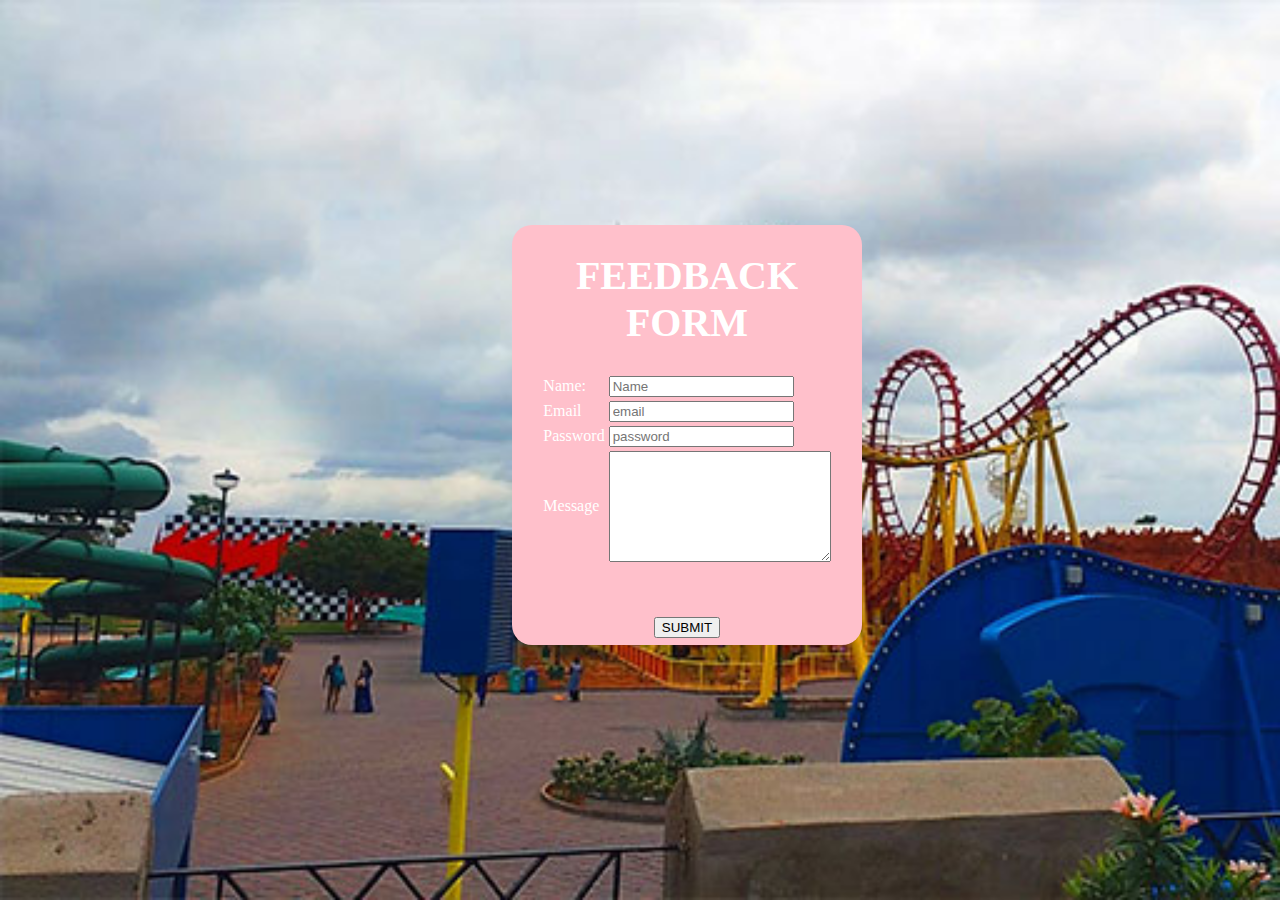
<file: feedback.html>
<html>
 <head>
 	<style type="text/css">
 		body{
       
	background: url("feedback.jpg") no-repeat;
	background-size: cover;
	color: white;
	
	

	  }
	  
	  .feedback{
	       background: pink;
		   width:350px;
		   height:420px;
		   position: absolute;
		   top: 25%;
		   left: 40%;
		   color: white;
		   border-radius: 20px
		   }
	  
	 h1{
	  font-size:40px;
	
	
	color:white;
	
	  }
	  a{
	padding: 12px 30px;
	border-radius: 4px;
	outline: none;
	text-transform: uppercase;
	font-size: 13px;
	font-weight: 500;
	text-decoration: none;
	letter-spacing: 1px;
	transition: all .5s ease
}
.bt{
	background: red;
	color: white
}
.bt:hover{
	background: green;
	color: black

}


	 </style>
	</head>

	 <body>
	 <div class="feedback">
	 <center>
	 	
	 	<h1> FEEDBACK FORM </h1>

	 	<form >
	 <table>
	 
	 <tr>
	  <td>
	     Name:
	  </td>
	  <td>
	      <input type="text"  placeholder="Name" name="" >
	  </td>
	 </tr>

	 <tr>
	  <td>
	       Email 
	  </td>
	  <td>
	         <input type="text" placeholder="email" name="" >
	  </td>
	 </tr>


	 <tr>
	  <td>
	     Password
	  </td>
	  <td>
	     <input type="password" placeholder="password" name="" >
	  </td>
	 </tr>

	 <tr>
	 	<td>
	 		Message
	 	</td>
	

	 	<td>
    <textarea rows="7" cols="25"></textarea>
	 </td>
	 </tr>
	 </table>
</form>
<br> <br>
<button> SUBMIT </button>
	
	 </div>
	 </center>


	  
	 </body>
	
</body>

</html>
</file>
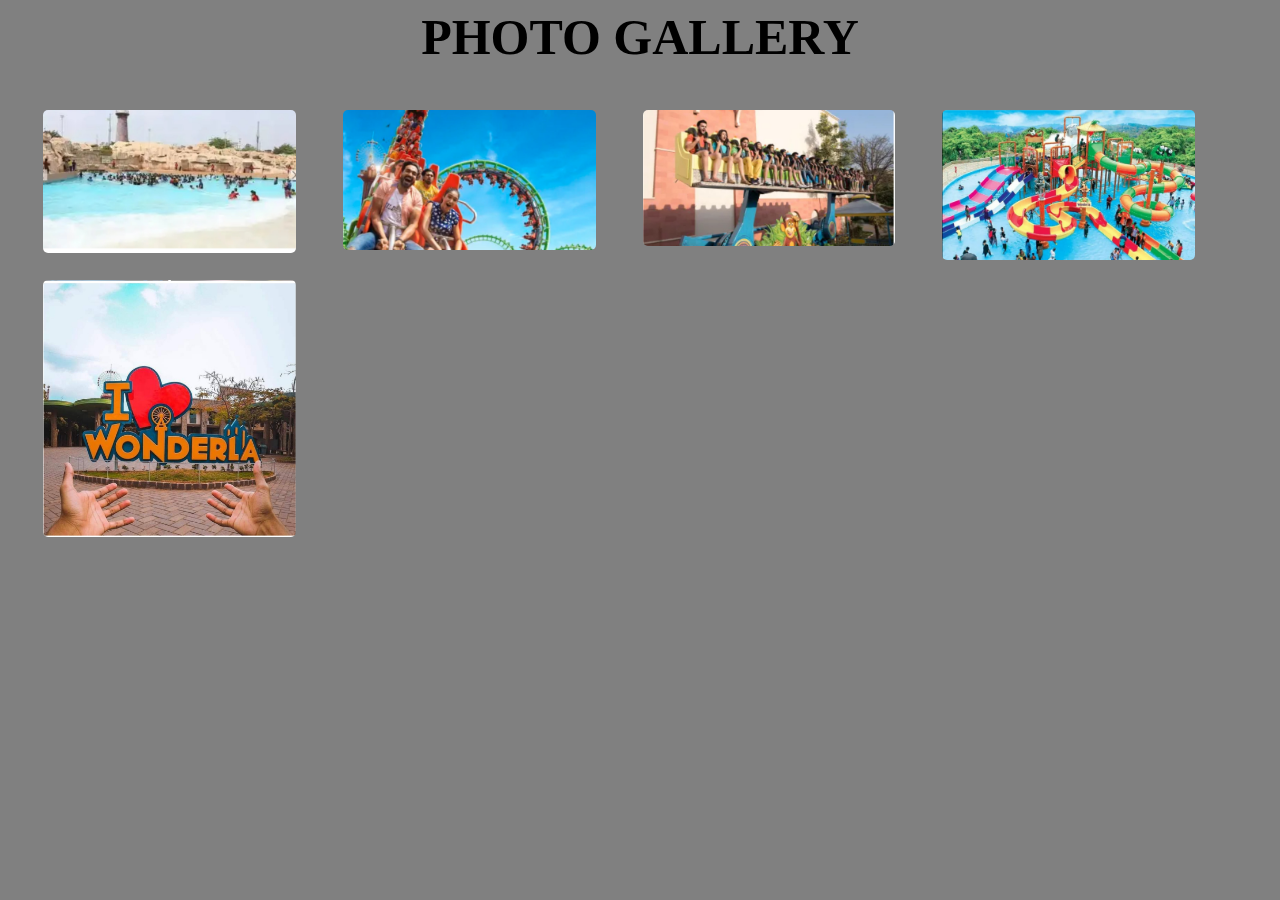
<file: gallery.html>
<html>
 <head>
 	<style type="text/css">
	body{background: grey;
	background-size: cover;
	}
 		header{
 			font-size: 25px;
 			
 			text-align: center;
 		}
		main{
 			margin-left: 120px
 			margin-right: 20px;
 		}

 		.box{
 			display: block;
			float: left;
 			
 			
 			width: 20%;
 			padding: 10px;
 			padding-left: 35px;
 			padding-right: 12px;
 		}
 		
 		
 		img{
 			width: 100%;
 			border-radius: 5px


 		}



 	</style>

 	<body>
 		<header>
 			<h1> PHOTO GALLERY </h1>
 			
 		</header>
 		
     <main>
     	
     	
     			
     			
     			
     			
     			
     			
     			<div class="box"><img src="2.jpeg"></div>
     			
     			
				
				<div class="box"><img src="3.jpeg"></div>
				
				<div class="box"><img src="4.jpeg"></div>
				
				<div class="box"><img src="5.jpeg"></div>
				
				<div class="box"><img src="6.jpeg"></div>
				
				

     			
     			
     			
     		

     	
     </main>
 	</body>
</file>
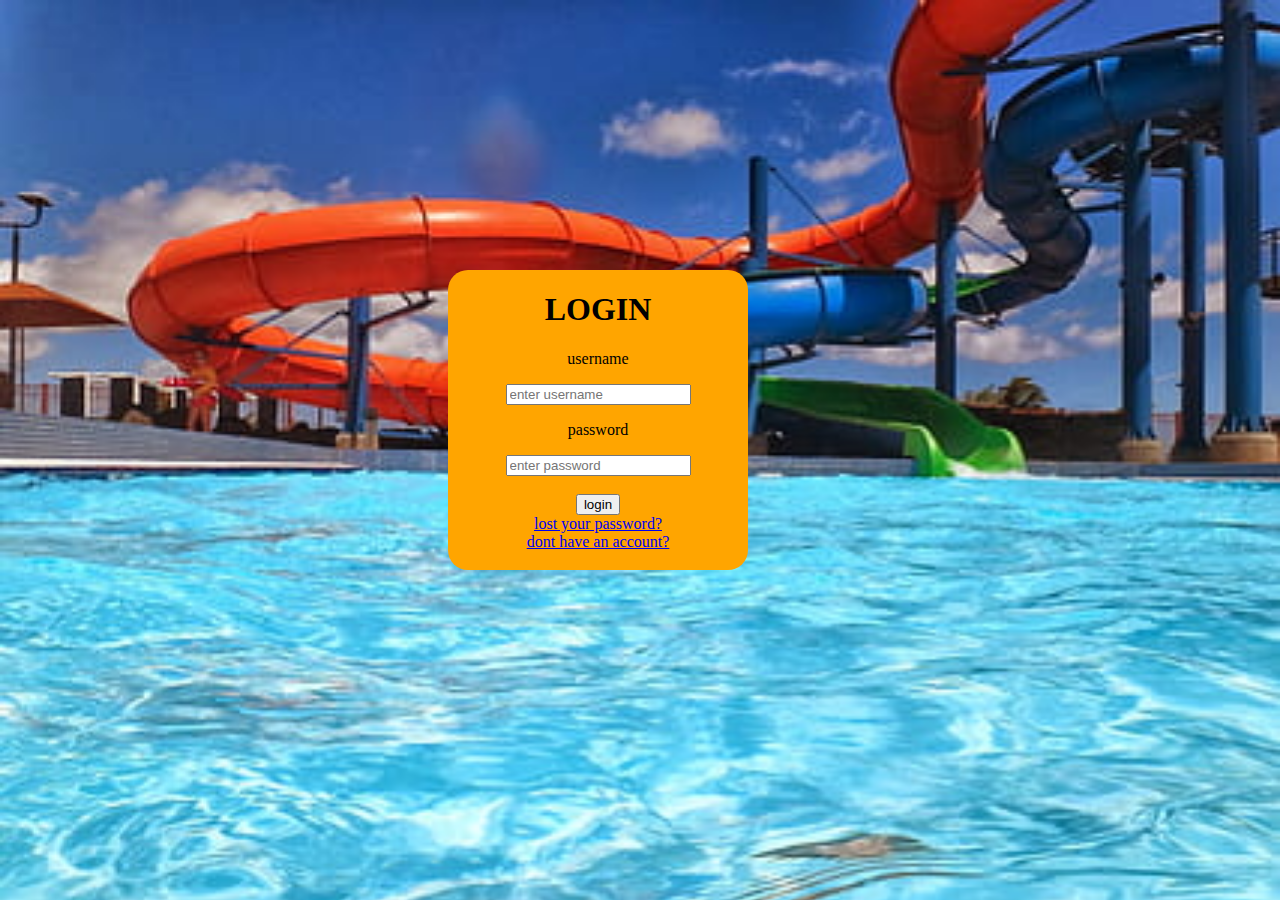
<file: login33.html>
<html>
<head>
  <title>login form</title>
   <style type="text/css">
   body{
    background: url(login.jpg) no-repeat;
	background-size: cover;
	
	}
	
	
	.loginbox{
	top: 30%;
	position: absolute;
	left: 35%;
	width: 300px;
	height: 300px;
	background: orange;
	
	border-radius: 20px
	}
	</style>
</head>
<body>
<center>
  <div class="loginbox">
  
   <h1>LOGIN</h1>
   <form>
      <p>username</p>
	  <input type="text" name="" placeholder="enter username">
	  <p>password</p>
	  <input type="password" name="" placeholder="enter password"><br>
	  <br>
	  <input  align="center" type="submit" name="" value="login"><br>
	  <a href="#">lost your password?</a><br>
	  <a href="signup33.html">dont have an account?</a>
	</form>  
	</div>
	</center>
	</body>
	</html>
</file>
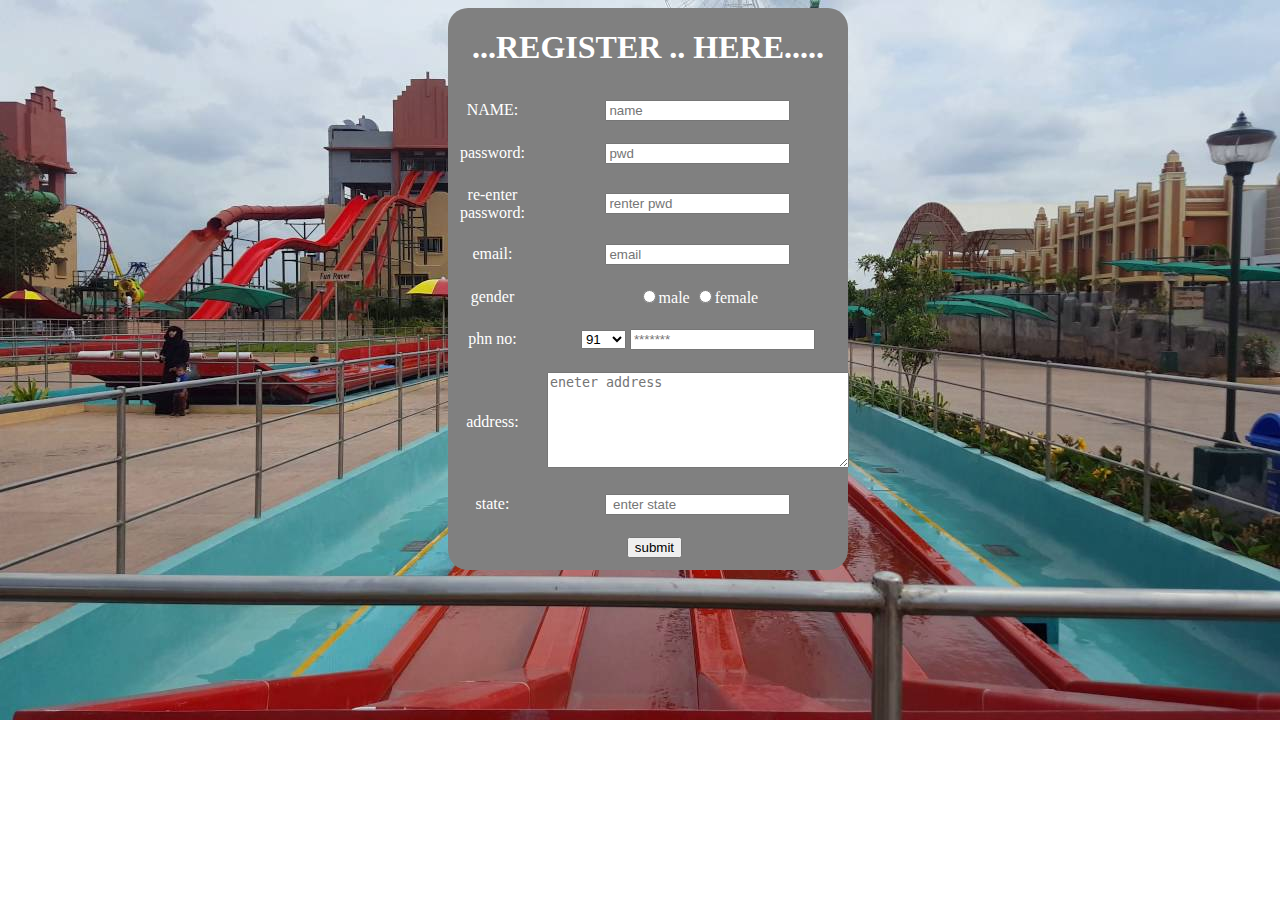
<file: signup33.html>
<!DOCTYPE HTML>
<html>
<head>
   <title>register form</title>
   <style type="text/css">
   body{
   background: url(register.jpg) no-repeat;
   background-size: cover;
   color: white;
   }
   .register{
   background: grey;
   width: 400px;
   left: 35%;
   position: absolute;
   border-radius: 20px
   }
   
   </style>
 </head>
 <body  align="center"
 background =url(650.jpg)>  
 <div class="register">
 <H1>...REGISTER .. HERE.....</H1>
  <form>
    <table align ="center" cellpadding="10">
	  <tr> 
	    <td>NAME:</td>
	    <td><input type="text" placeholder="name" name="">
		</td>
		</tr>
		<tr>
		<td>
		password:
		</td>
	    <td>
		<input type="password" placeholder="pwd" name="">
		</td>
		</tr>
		<tr>
		
		<td>
		re-enter password:
		</td>
	    <td>
		<input type="password" placeholder="renter pwd" name="">
		</td>
		</tr>
		<tr>
		<td>
		email:
		</td>
	    <td>
		<input type="mail" placeholder="email" name="">
		</td></tr>
		<tr>
		<td>
		gender
		</td>
	    <td>
		<input type="radio" name="gender">male
	    <input type="radio" name="gender">female
		</td>
		</tr>
		<tr>
		<td>
		phn no:
		</td>
	    <td>
		<select>
		<option>91</option>
		<option>911</option>
		<option>630</option>
		</select>
		
		<input type="phone" placeholder="*******" name="">
		</td>
		</tr>
		<tr>
		<td>
		address:
		</td>
	    <td><textarea rows="6" cols="35" placeholder="eneter address"></textarea>
		</td>
		<tr>
		<td>
		state:
		</td>
	    <td>
		<input type="text" placeholder=" enter state" name="">
		</td></tr>
		<tr>
		<td align ="center" cellpadding="10"  colspan="2">
		  <input type="submit" value="submit" name="">
		  </td>
		</tr>
	</table>
	</form>
	</div>
	</body>
	</html>
</file>
